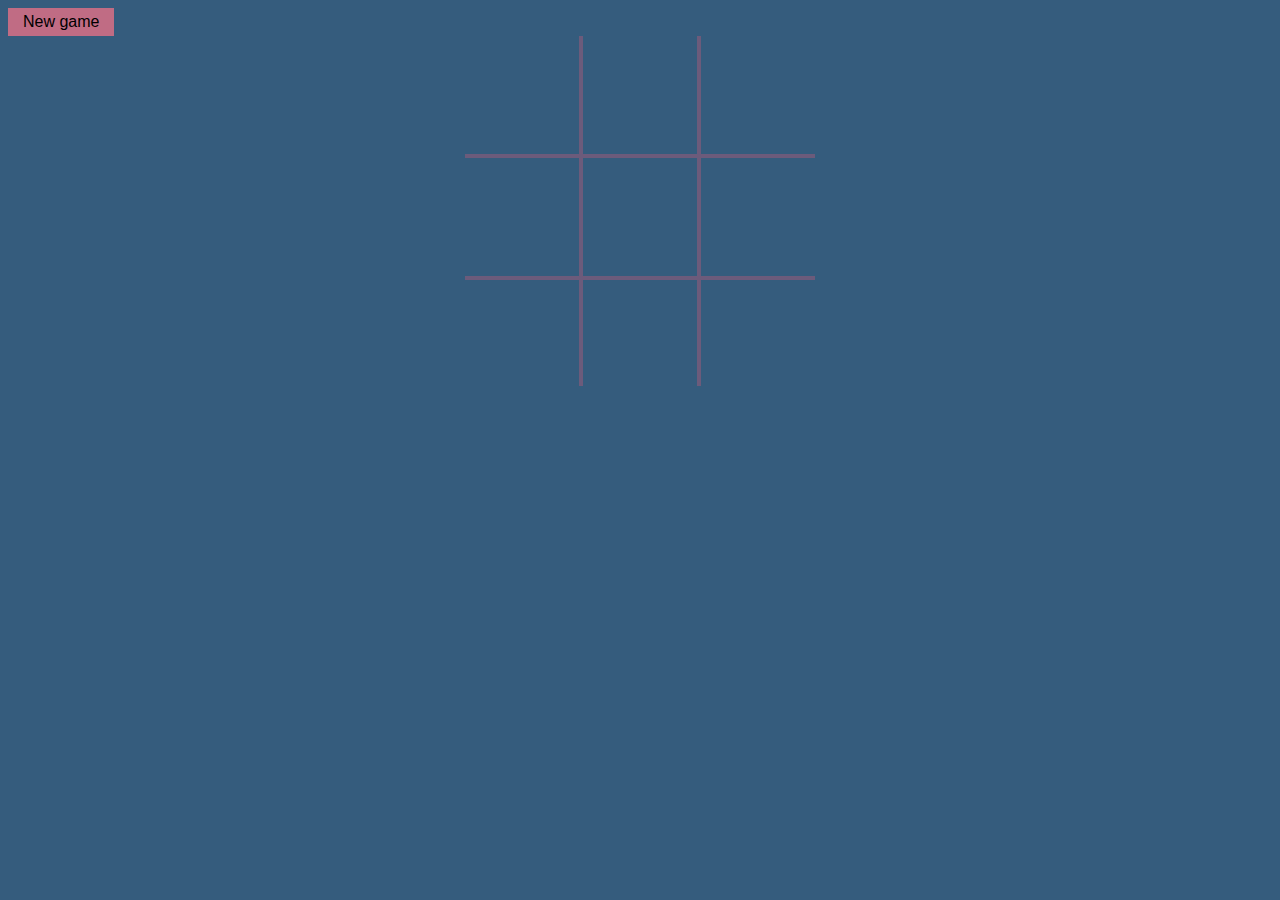
<file: index.html>
<!DOCTYPE html>
<html>
<head>
<link rel="stylesheet" type="text/css" href="css/style.css">
	<title>Tic Tac Toe</title>
</head>

<body>
<div class= "container">
	<button id="restart">New game</button>
</div>
  
<!-- board cells -->
  <div id="board-outer" class="center">
        <table id="board">
            <tr class="row">
                <td id="a1"></td>
                <td id="a2"></td>
                <td id="a3"></td>
            </tr>
            <tr class="row">
                <td id="b1"></td>
                <td id="b2"></td>
                <td id="b3"></td>
            </tr>
            <tr class="row">
                <td id="c1"></td>
                <td id="c2"></td>
                <td id="c3"></td>
            </tr>
        </table>
</div>


  <!-- js section -->
        <script
          src="https://code.jquery.com/jquery-3.2.1.slim.min.js"
          integrity="sha256-k2WSCIexGzOj3Euiig+TlR8gA0EmPjuc79OEeY5L45g="
          crossorigin="anonymous"></script>
          <script type="text/javascript" src="./js/main.js"></script>

    </body>

</html>
</file>
<file: css/style.css>
/* uni styles */
 .center {
    margin-right: auto;
    margin-left: auto;
}

.italic {
    font-style: italic;
    text-decoration: underline;
}
/* elements */
 h1, h4 {
    text-align: center;
    font-family: sans-serif;
    color: #666666;
    border: 0;
}
p {
    text-align: center;
    font-family: sans-serif;
    line-height: 16pt;
    color: #666666;
}

body {
    background-color: #355C7D;
}
.button {
    margin-left:auto;
    margin-right:auto;
    text-align: center;
    background-color: #C06C84;
    
}
#restart {
    font-size: 12pt;
    padding: 5px 15px 5px 15px;
    background-color: #C06C84;
    color: black;
    border: #C06C84;

}
/* board section */
 #board-outer {
    height: 350px;
    width: 350px;
    background-color:none;
    overflow: hidden;
}
#board {
    width: 354px;
    height: 354px;
    background-color: none;
    border-spacing:0;
    margin-left: -2px;
    margin-top: -2px;
}
td {
    height: 116px;
    width: 116px;
    text-align: center;
    font-family: sans-serif;
    font-size: 40pt;
    border-collapse: collapse;
    border: 2px solid #6C5B7B;
    text-transform: uppercase;
    color: #999999;
}
.x {
    width: 100%;
    height: 100%;
    background-color: #355C7D;

}
.o {
    width: 100%;
    height: 100%;
    background-color: #6C5B7B;
}
</file>
